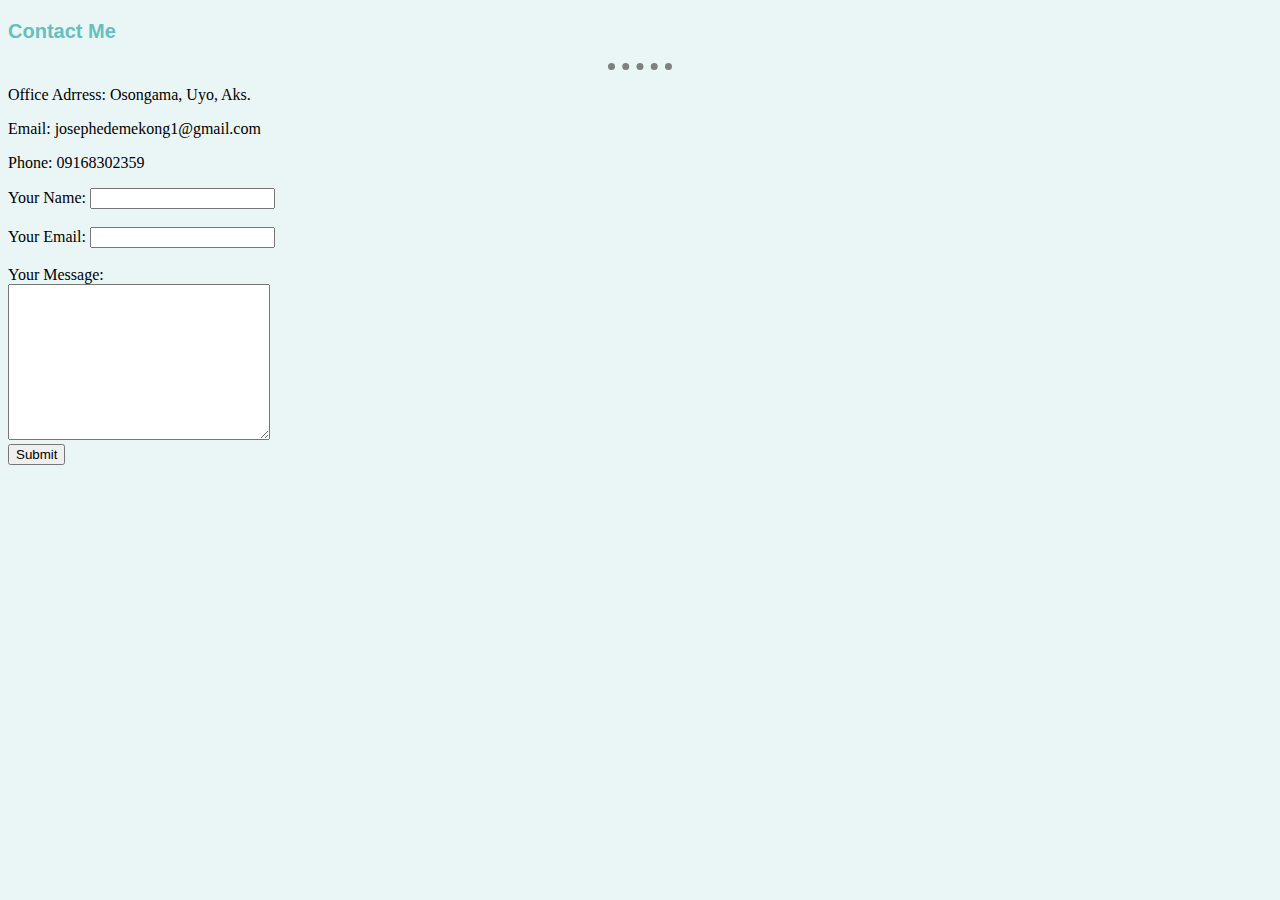
<file: contact.html>
<!DOCTYPE html>
<html lang="en">
  <head>
    <meta charset="UTF-8" />
    <meta http-equiv="X-UA-Compatible" content="IE=edge" />
    <meta name="viewport" content="width=device-width, initial-scale=1.0" />
    <title>Contact</title>
    <link rel="stylesheet" href="css/style.css" />
  </head>
  <body>
    <h3>Contact Me</h3>
    <hr />
    <p>Office Adrress: Osongama, Uyo, Aks.</p>
    <p>Email: josephedemekong1@gmail.com</p>
    <p>Phone: 09168302359</p>

    <form
      action="mailto:josephedemekong1@gmail.com"
      method="post"
      enctype="text/plain"
    >
      <label for="name">Your Name:</label>
      <input type="name" name="yourName" /> <br />
      <br />
      <label for="email">Your Email:</label>
      <input type="email" name="yourEmail" /> <br />
      <br />
      <label for="text">Your Message:</label><br />
      <textarea name="yourMessage" id="" cols="30" rows="10"></textarea><br />
      <input type="submit" />
    </form>
  </body>
</html>
</file>
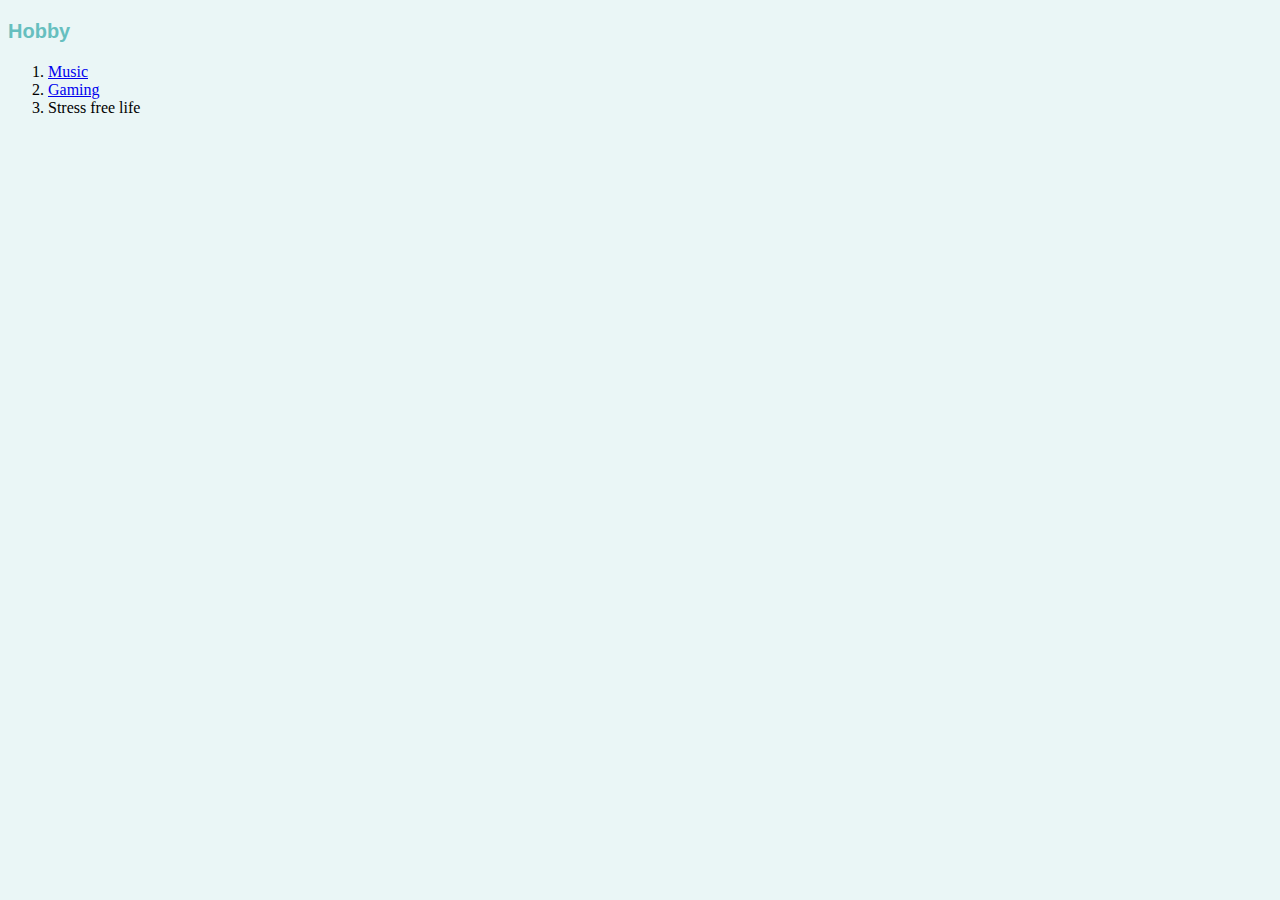
<file: hobbies.html>
<!DOCTYPE html>
<html lang="en">
  <head>
    <meta charset="UTF-8" />
    <meta http-equiv="X-UA-Compatible" content="IE=edge" />
    <meta name="viewport" content="width=device-width, initial-scale=1.0" />
    <title>Hobby</title>
    <link rel="stylesheet" href="css/style.css" />
  </head>
  <body>
    <h3>Hobby</h3>
    <ol>
      <li>
        <a
          href="https://music.apple.com/bh/playlist/top-100-nigeria/pl.2fc68f6d68004ae993dadfe99de83877"
          >Music</a
        >
      </li>
      <li><a href="https://metazombietoken.com/">Gaming</a></li>
      <li>Stress free life</li>
    </ol>
  </body>
</html>
</file>
<file: css/style.css>
body {
    background-color: #eaf6f6;
  }
  h1 {
    color: #66bfbf;
    font-family: 'Courier New', Courier, monospace;
  }
  h3 {
    color: #66bfbf;
    font-size: 20px;
    font-family: 'Gill Sans', 'Gill Sans MT', Calibri, 'Trebuchet MS', sans-serif;
  }

  hr {

    border-style: none;
    border-top-style: dotted;
    border-width: 7.5px;
    border-color: grey;
    width: 5%;
  }
</file>
